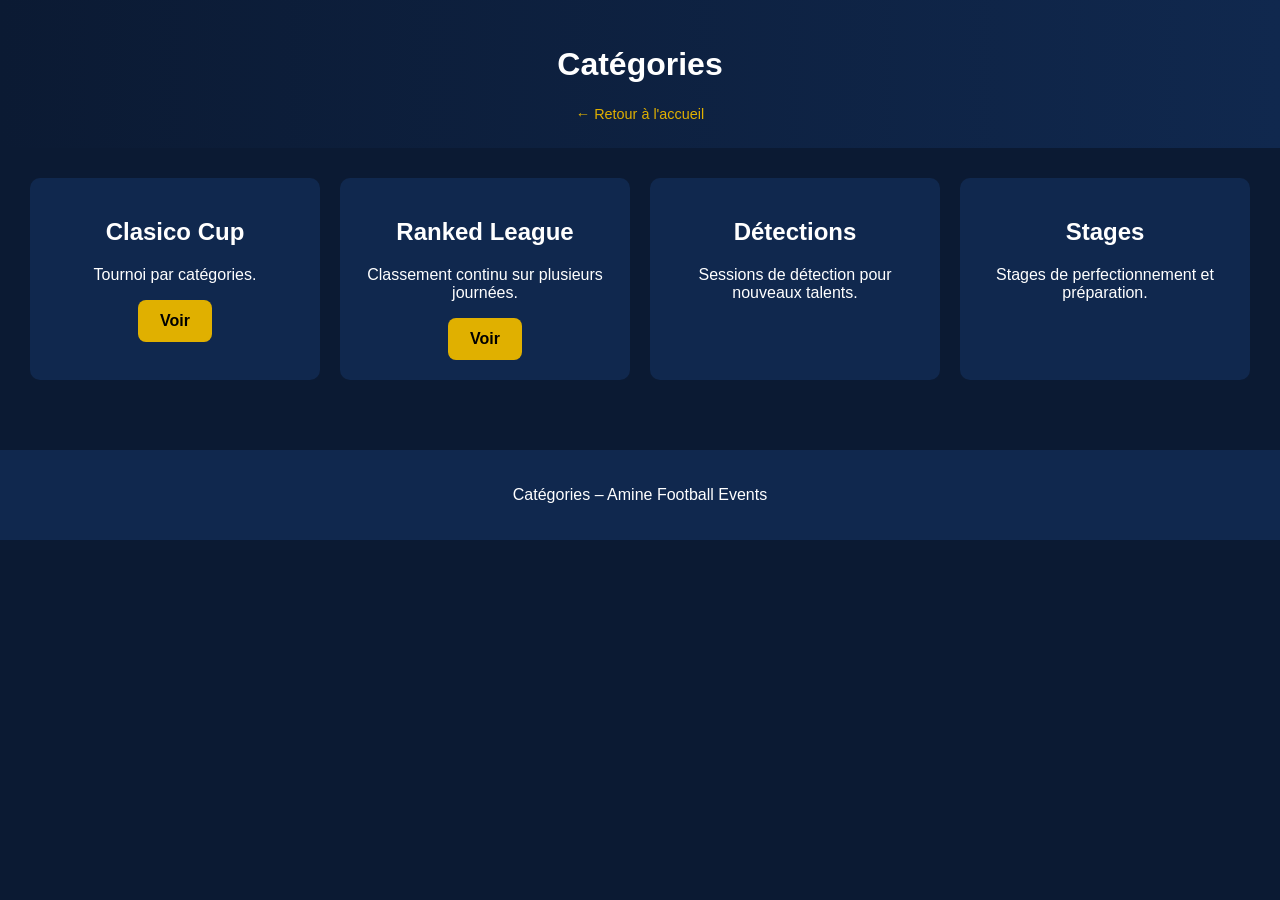
<file: categories.html>
<!DOCTYPE html>
<html lang="fr">
<head>
    <meta charset="UTF-8">
    <title>Catégories</title>
    <link rel="stylesheet" href="style.css">
</head>
<body>

<header class="sub-header">
    <h1>Catégories</h1>
    <a class="back-link" href="index.html">← Retour à l'accueil</a>
</header>

<section class="cards">

    <div class="card">
        <h2>Clasico Cup</h2>
        <p>Tournoi par catégories.</p>
        <a class="btn" href="clasico.html">Voir</a>
    </div>

    <div class="card">
        <h2>Ranked League</h2>
        <p>Classement continu sur plusieurs journées.</p>
        <a class="btn" href="ranked.html">Voir</a>
    </div>

    <div class="card">
        <h2>Détections</h2>
        <p>Sessions de détection pour nouveaux talents.</p>
    </div>

    <div class="card">
        <h2>Stages</h2>
        <p>Stages de perfectionnement et préparation.</p>
    </div>

</section>

<footer>
    <p>Catégories – Amine Football Events</p>
</footer>

</body>
</html>
</file>
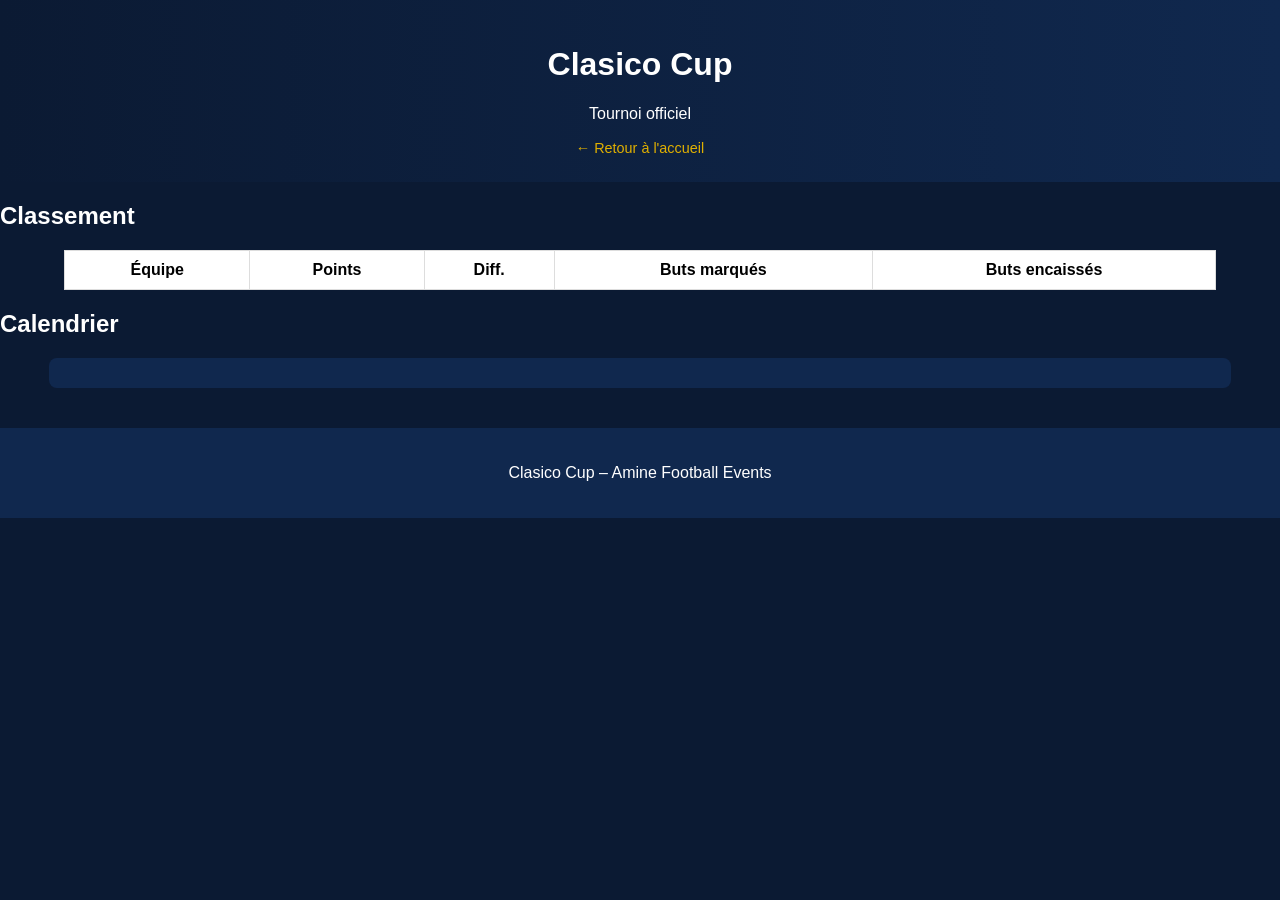
<file: clasico.html>
<!DOCTYPE html>
<html lang="fr">
<head>
    <meta charset="UTF-8">
    <title>Clasico Cup</title>
    <link rel="stylesheet" href="style.css">
</head>
<body>

<header class="sub-header">
    <h1>Clasico Cup</h1>
    <p>Tournoi officiel</p>
    <a class="back-link" href="index.html">← Retour à l'accueil</a>
</header>

<section>
    <h2>Classement</h2>
    <table id="clasico-table">
        <tr>
            <th>Équipe</th>
            <th>Points</th>
            <th>Diff.</th>
            <th>Buts marqués</th>
            <th>Buts encaissés</th>
        </tr>
    </table>
</section>

<section>
    <h2>Calendrier</h2>
    <div id="clasico-calendar"></div>
</section>

<footer>
    <p>Clasico Cup – Amine Football Events</p>
</footer>

<script src="script.js"></script>
</body>
</html>
</file>
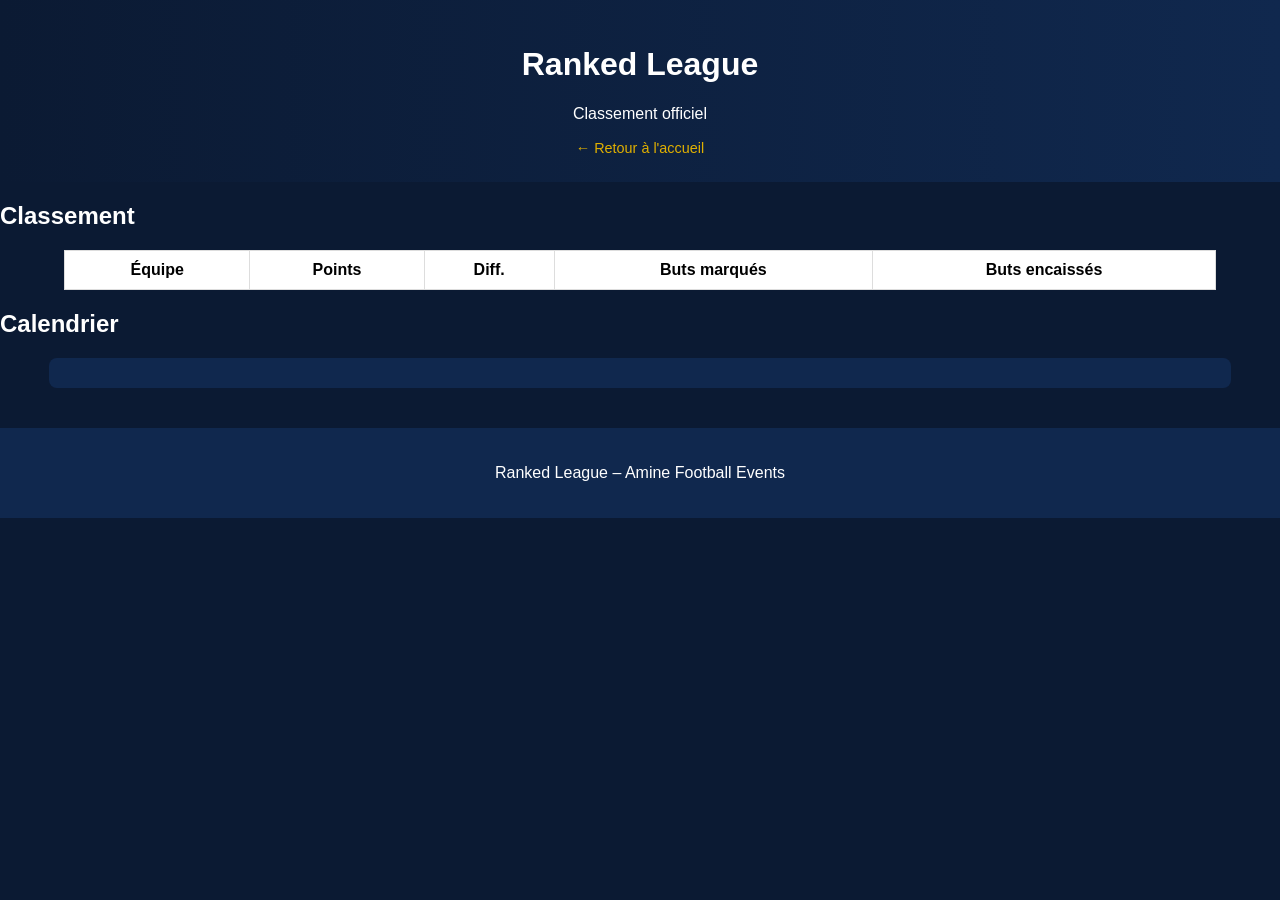
<file: ranked.html>
<!DOCTYPE html>
<html lang="fr">
<head>
    <meta charset="UTF-8">
    <title>Ranked League</title>
    <link rel="stylesheet" href="style.css">
</head>
<body>

<header class="sub-header">
    <h1>Ranked League</h1>
    <p>Classement officiel</p>
    <a class="back-link" href="index.html">← Retour à l'accueil</a>
</header>

<section>
    <h2>Classement</h2>
    <table id="ranked-table">
        <tr>
            <th>Équipe</th>
            <th>Points</th>
            <th>Diff.</th>
            <th>Buts marqués</th>
            <th>Buts encaissés</th>
        </tr>
    </table>
</section>

<section>
    <h2>Calendrier</h2>
    <div id="ranked-calendar"></div>
</section>

<footer>
    <p>Ranked League – Amine Football Events</p>
</footer>

<script src="script.js"></script>
</body>
</html>
</file>
<file: style.css>
body {
    font-family: 'Poppins', Arial, sans-serif;
    background: #0b1a33;
    color: white;
    margin: 0;
}

/* HEADER PRINCIPAL */
.main-header, .sub-header {
    background: linear-gradient(90deg, #0b1a33, #10284e);
    text-align: center;
    padding: 25px;
}

.site-logo {
    width: 70px;
    display: block;
    margin: 0 auto 10px;
}

/* SECTION ACCUEIL */
.hero {
    text-align: center;
    padding: 50px 20px;
}

.hero-buttons .btn {
    margin: 10px;
}

/* BOUTONS */
.btn {
    background: #e0b000;
    padding: 12px 22px;
    color: black;
    text-decoration: none;
    font-weight: bold;
    border-radius: 8px;
    display: inline-block;
}

.back-link {
    color: #e0b000;
    text-decoration: none;
    font-size: 0.9rem;
}

/* TABLEAUX */
table {
    width: 90%;
    margin: 20px auto;
    background: white;
    color: black;
    border-collapse: collapse;
}

th, td {
    padding: 10px;
    border: 1px solid #ddd;
    text-align: center;
}

.team-logo {
    width: 30px;
    vertical-align: middle;
    margin-right: 8px;
}

/* CALENDRIER */
#clasico-calendar, #ranked-calendar {
    width: 90%;
    margin: 20px auto;
    background: #10284e;
    padding: 15px;
    border-radius: 8px;
}

#clasico-calendar h3, #ranked-calendar h3 {
    margin-top: 15px;
    color: #e0b000;
}

/* CARTES CATÉGORIES */
.cards {
    display: flex;
    flex-wrap: wrap;
    justify-content: center;
    padding: 20px;
}

.card {
    background: #10284e;
    border-radius: 10px;
    padding: 20px;
    margin: 10px;
    width: 250px;
    text-align: center;
}

/* FOOTER */
footer {
    text-align: center;
    padding: 20px;
    background: #10284e;
    margin-top: 40px;
}
</file>
